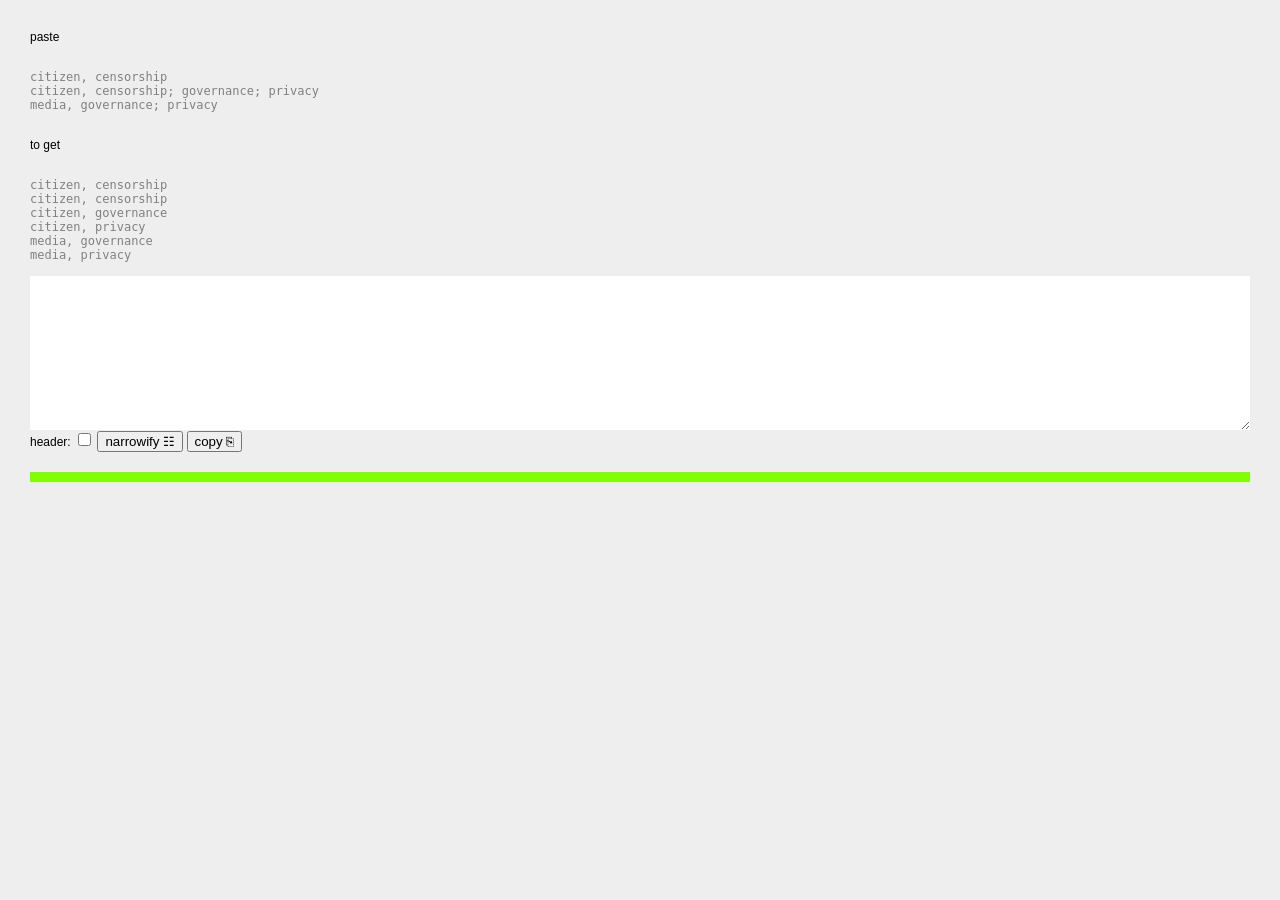
<file: index.html>
<html>
  <head>
    <meta charset="utf-8" />
    <link rel="stylesheet" href="narrowifyObservations.css">
    <script src="narrowifyObservations.js"></script>
    <title>Narrowify observations</title>
  </head>
  <body>
    <div>
      <p>paste</p>
      <code class="example">
citizen, censorship
citizen, censorship; governance; privacy
media, governance; privacy
      </code>
      <p>to get</p>
      <code class="example">
citizen, censorship
citizen, censorship
citizen, governance
citizen, privacy
media, governance
media, privacy
      </code>
    </div>
    <textarea id="datainput" title="insert data rows here" rows=10></textarea>
    header: <input id="includeheader" type="checkbox" onclick="toggleheader(event)" title="toggle whether there will be a header line in the outout">
    <button onclick="split()" title="reshape the data to narrow format">narrowify ☷</button>
    <button onclick="copy()" title="copy output to clipboard">copy ⎘</button>
    <div id="output"></div>
  </body>
</html>
</file>
<file: narrowifyObservations.css>
body {
    margin: 30px;
    background-color: #eee;
    font-family: Helvetica, Arial, sans-serif;
    font-size: 12px;
}

.example {
    color: grey;
    white-space: pre;
    margin-left: 10px;
}

textarea#datainput {
    background-color: white;
    border: none;
    width: 100%;
}

div#output {
    font-family: monospace;
    margin-top: 20px;
    padding: 5px;
    white-space: pre;
    background-color: chartreuse;
}

div.highlightheader::first-line {
    font-weight: bold;
}
</file>
